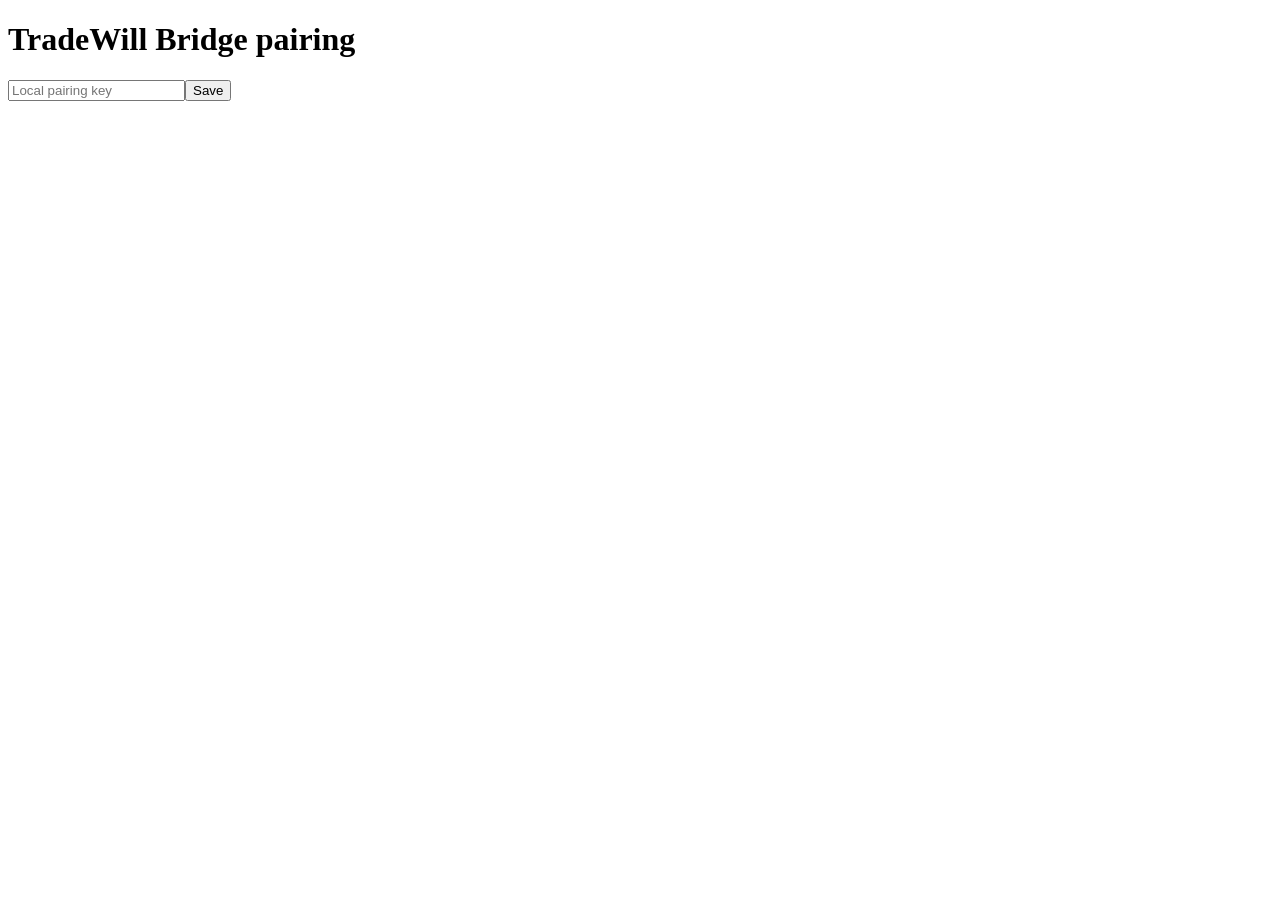
<file: extension/options.html>
<!doctype html><meta charset="utf-8"><h1>TradeWill Bridge pairing</h1><input id="key" type="password" placeholder="Local pairing key"><button id="save">Save</button><p id="status"></p><script src="options.js"></script>
</file>
